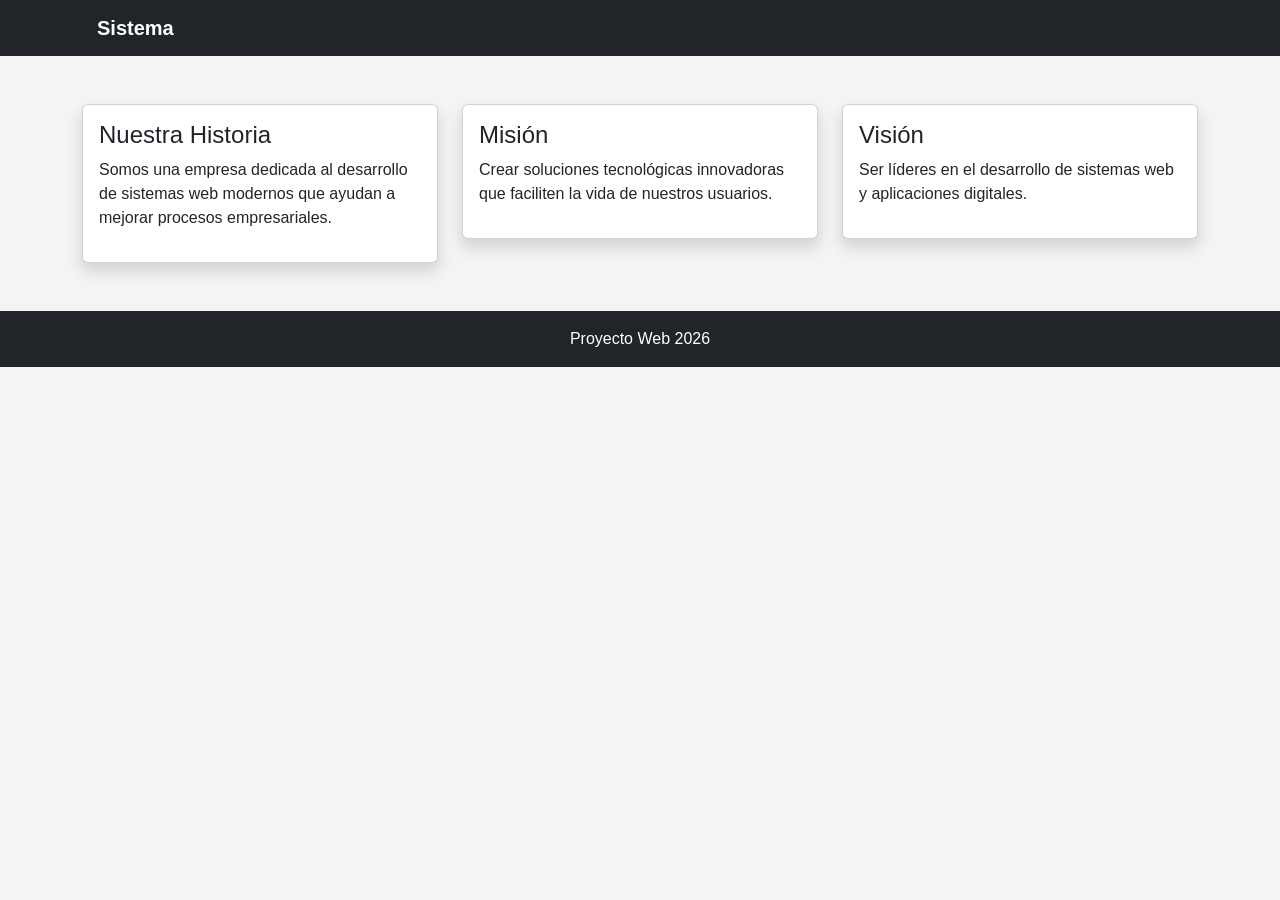
<file: nosotros.html>
<!DOCTYPE html>
<html lang="es">

<head>

<meta charset="UTF-8">

<title>Nosotros</title>

<link href="https://cdn.jsdelivr.net/npm/bootstrap@5.3.3/dist/css/bootstrap.min.css" rel="stylesheet">

<link rel="stylesheet" href="styles.css">

</head>

<body>

<!-- NAVBAR -->

<nav class="navbar navbar-expand-lg navbar-dark bg-dark">

<div class="container">

<a class="navbar-brand" href="index.html">Sistema</a>

</div>

</nav>


<!-- CONTENIDO -->

<div class="container mt-5">

<div class="row">

<!-- Historia -->

<div class="col-md-4">

<div class="card shadow p-3">

<h4>Nuestra Historia</h4>

<p>

Somos una empresa dedicada al desarrollo de sistemas web modernos
que ayudan a mejorar procesos empresariales.

</p>

</div>

</div>


<!-- Misión -->

<div class="col-md-4">

<div class="card shadow p-3">

<h4>Misión</h4>

<p>

Crear soluciones tecnológicas innovadoras que faciliten la vida de
nuestros usuarios.

</p>

</div>

</div>


<!-- Visión -->

<div class="col-md-4">

<div class="card shadow p-3">

<h4>Visión</h4>

<p>

Ser líderes en el desarrollo de sistemas web y aplicaciones digitales.

</p>

</div>

</div>

</div>

</div>


<footer class="bg-dark text-white text-center p-3 mt-5">

Proyecto Web 2026

</footer>

</body>
</html>
</file>
<file: styles.css>
/* ================= ESTILOS GENERALES ================= */
body {
    margin: 0;
    font-family: Arial, sans-serif;
    background-color: #f4f4f4;
}

/* ================= HEADER ================= */
header {
    background-color: #222;
    color: white;
    padding: 20px;
    text-align: center;
}

/* ================= MENÚ ================= */
nav {
    background-color: #444;
    padding: 10px;
    text-align: center;
}

nav a {
    color: white;
    text-decoration: none;
    margin: 0 15px;
    font-weight: bold;
}

nav a:hover {
    color: yellow;
}

/* ================= CONTENEDOR ================= */
.contenedor {
    display: flex;
    padding: 20px;
}

/* ================= SIDEBAR ================= */
.sidebar {
    width: 25%;
    background-color: #ddd;
    padding: 15px;
    border-radius: 10px;
}

/* ================= CONTENIDO ================= */
.contenido {
    width: 75%;
    padding: 15px;
}

/* ================= CAJAS ================= */
.caja {
    background-color: white;
    padding: 15px;
    margin-bottom: 15px;
    border-radius: 10px;
    box-shadow: 0 0 10px rgba(0,0,0,0.1);
}

/* ================= IMÁGENES ================= */
img {
    width: 100%;
    border-radius: 10px;
}

/* ================= FORMULARIOS ================= */
.form-section {
    display: flex;
    justify-content: center;
    gap: 40px;
    padding: 40px;
}

.form-box {
    background: white;
    padding: 25px;
    width: 280px;
    border-radius: 10px;
    box-shadow: 0 0 10px rgba(0,0,0,0.1);
    text-align: center;
}

.form-box input {
    width: 100%;
    padding: 8px;
    margin: 8px 0;
}

.form-box button {
    width: 100%;
    padding: 10px;
    background-color: #007BFF;
    color: white;
    border: none;
    cursor: pointer;
}

.form-box button:hover {
    background-color: #0056b3;
}

/* ================= FOOTER ================= */
footer {
    background-color: #222;
    color: white;
    text-align: center;
    padding: 15px;
    margin-top: 20px;
}
</file>
